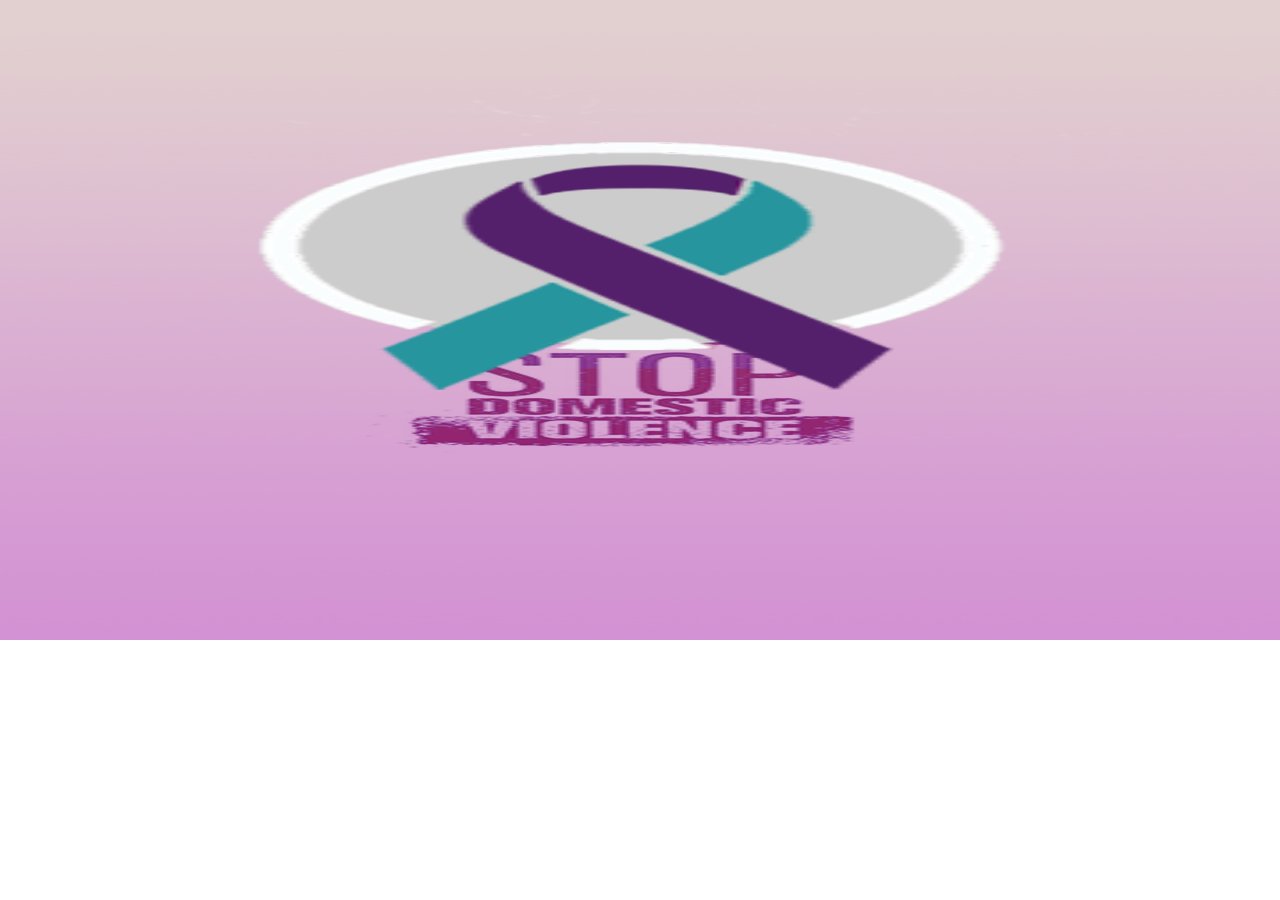
<file: www/index.html>
<!DOCTYPE html>
<head>
	<!--
    Copyright (c) 2012-2016 Adobe Systems Incorporated. All rights reserved.

    Licensed to the Apache Software Foundation (ASF) under one
    or more contributor license agreements.  See the NOTICE file
    distributed with this work for additional information
    regarding copyright ownership.  The ASF licenses this file
    to you under the Apache License, Version 2.0 (the
    "License"); you may not use this file except in compliance
    with the License.  You may obtain a copy of the License at

    http://www.apache.org/licenses/LICENSE-2.0

    Unless required by applicable law or agreed to in writing,
    software distributed under the License is distributed on an
    "AS IS" BASIS, WITHOUT WARRANTIES OR CONDITIONS OF ANY
     KIND, either express or implied.  See the License for the
    specific language governing permissions and limitations
    under the License.
-->

<head>
    <meta charset="utf-8" />
    <meta name="format-detection" content="telephone=no" />
    <meta name="msapplication-tap-highlight" content="no" />
    <meta name="viewport" content="user-scalable=no, initial-scale=1, maximum-scale=1, minimum-scale=1, width=device-width" />
    <!-- This is a wide open CSP declaration. To lock this down for production, see below. -->
    <meta http-equiv="Content-Security-Policy" content="default-src * 'unsafe-inline'; style-src 'self' 'unsafe-inline'; media-src *" />
    <!-- Good default declaration:
    * gap: is required only on iOS (when using UIWebView) and is needed for JS->native communication
    * https://ssl.gstatic.com is required only on Android and is needed for TalkBack to function properly
    * Disables use of eval() and inline scripts in order to mitigate risk of XSS vulnerabilities. To change this:
        * Enable inline JS: add 'unsafe-inline' to default-src
        * Enable eval(): add 'unsafe-eval' to default-src
    * Create your own at http://cspisawesome.com
    -->
    <!-- <meta http-equiv="Content-Security-Policy" content="default-src 'self' data: gap: 'unsafe-inline' https://ssl.gstatic.com; style-src 'self' 'unsafe-inline'; media-src *" /> -->
<link rel= "stylesheet" type="text/css" href="dv.css">
<style type= "text/css">
@media screen and (min-height: 320px) {
	#landPage {
		background-size: 100% 100%; padding-left: 0px; padding-right: 0px;
		padding-top: 0px; padding-bottom: 0px;
		min-height: 640px;

	}
	#skip{
		padding-top: 559px;
		padding-right: 165px;
		padding-bottom: 2px;
		padding-left: 165px; 
	}
}
</style>
    <title>nipIT</title>
<link rel= "icon" href= "dvLogo.png">
	</head>
	<body>
		<div id="landPage">  
                <a href="emergency.html"><div id="skip"></div></a>
		</div>
		<script type= "text/javascript" src="dv.js">
		</script>
	</body>
</html>
</file>
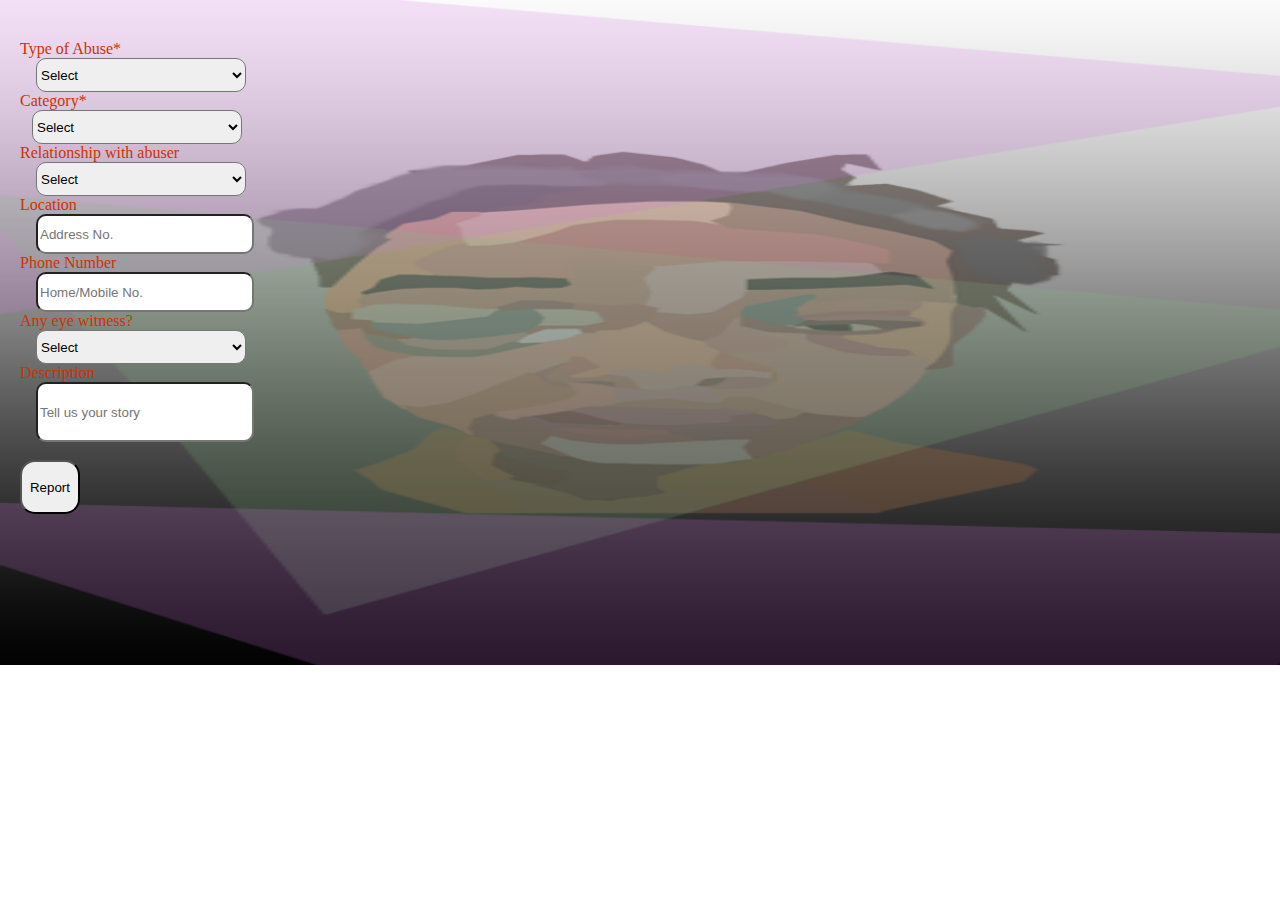
<file: www/emergency.html>
<!DOCTYPE html>
<head>
	<!--
    Copyright (c) 2012-2016 Adobe Systems Incorporated. All rights reserved.

    Licensed to the Apache Software Foundation (ASF) under one
    or more contributor license agreements.  See the NOTICE file
    distributed with this work for additional information
    regarding copyright ownership.  The ASF licenses this file
    to you under the Apache License, Version 2.0 (the
    "License"); you may not use this file except in compliance
    with the License.  You may obtain a copy of the License at

    http://www.apache.org/licenses/LICENSE-2.0

    Unless required by applicable law or agreed to in writing,
    software distributed under the License is distributed on an
    "AS IS" BASIS, WITHOUT WARRANTIES OR CONDITIONS OF ANY
     KIND, either express or implied.  See the License for the
    specific language governing permissions and limitations
    under the License.
-->

<head>
    <meta charset="utf-8" />
    <meta name="format-detection" content="telephone=no" />
    <meta name="msapplication-tap-highlight" content="no" />
    <meta name="viewport" content="user-scalable=no, initial-scale=1, maximum-scale=1, minimum-scale=1, width=device-width" />
    <!-- This is a wide open CSP declaration. To lock this down for production, see below. -->
    <meta http-equiv="Content-Security-Policy" content="default-src * 'unsafe-inline'; style-src 'self' 'unsafe-inline'; media-src *" />
    <!-- Good default declaration:
    * gap: is required only on iOS (when using UIWebView) and is needed for JS->native communication
    * https://ssl.gstatic.com is required only on Android and is needed for TalkBack to function properly
    * Disables use of eval() and inline scripts in order to mitigate risk of XSS vulnerabilities. To change this:
        * Enable inline JS: add 'unsafe-inline' to default-src
        * Enable eval(): add 'unsafe-eval' to default-src
    * Create your own at http://cspisawesome.com
    -->
    <!-- <meta http-equiv="Content-Security-Policy" content="default-src 'self' data: gap: 'unsafe-inline' https://ssl.gstatic.com; style-src 'self' 'unsafe-inline'; media-src *" /> -->
<link rel= "stylesheet" type="text/css" href="dv.css">
<style type= "text/css">
@media screen and (min-height: 320px) {
	#emergency {
		background-size: 100% 100%; padding-left: 20px; padding-right: 0px;
		padding-top: 25px; padding-bottom: 0px;
		min-height: 640px;
        background-image: url("emergencyBg.png");

	}
	#skip{
		padding-top: 559px;
		padding-right: 165px;
		padding-bottom: 2px;
		padding-left: 165px; 
	}

    #now {padding-top: 15px;}

    .formText {color: #cc3300;}
    
#selectList {
    width: 210px;
    height: 34px;
    -ms-border-radius: 10px 10px;
    -webkit-border-radius: 10px 10px;
    -moz-border-radius: 10px 10px;
    -o-border-radius: 10px 10px;
}

#textBox {
    width: 210px;
    height: 34px;
    -ms-border-radius: 10px 10px;
    -webkit-border-radius: 10px 10px;
    -moz-border-radius: 10px 10px;
    -o-border-radius: 10px 10px;
}

#describe {
    width: 210px;
    height: 54px;
    -ms-border-radius: 10px 10px;
    -webkit-border-radius: 10px 10px;
    -moz-border-radius: 10px 10px;
    -o-border-radius: 10px 10px;
}

#submit {
	width: 60px;
	height: 54px;
    -ms-border-radius: 15px 15px;
    -webkit-border-radius: 15px 15px;
    -moz-border-radius: 15px 15px;
    -o-border-radius: 15px 15px;   
}

}
</style>
    <title>Emergency Report</title>
<link rel= "icon" href= "dvLogo.png">
	</head>
	<body>
		<div id="emergency"><div id="now">  
			<span><form action="" method="" class="">
                <div class="formText">Type of Abuse*<br>&nbsp&nbsp&nbsp
            <select id="selectList">
                <option>Select</option>
                <option>Domestic Violence</option>
                <option>Sexual Abuse</option>
            </select>
            <br>Category*<br>&nbsp&nbsp&nbsp<select id="selectList" placeholder= "Select" required>
                    <option>Select</option>
                    <option>Male</option>
                    <option>Female</option>
                 </select>
            <br>Relationship with abuser<br>&nbsp&nbsp&nbsp
            <select id="selectList" placeholder= "Select" required>
                    <option>Select</option>
                    <option>Husband</option>
                    <option>Wife</option>
                    <option>Brother</option>
                    <option>Sister</option>
                    <option>Employer</option>
                    <option>Lecturer</option>
                    <option>Relation</option>
                    <option>Family Friend</option>
                    <option>Other</option>
                 </select>
            <br>Location<br>&nbsp&nbsp&nbsp
            <input id="textBox" placeholder= "Address No." required> </input>
            <br>Phone Number<br>&nbsp&nbsp&nbsp
            <input id="textBox" placeholder= "Home/Mobile No." required> </input>
            <br>Any eye witness?<br>&nbsp&nbsp&nbsp
            <select id="selectList" placeholder= "Select" required>
                    <option>Select</option>
                    <option>Yes</option>
                    <option>No</option>
                 </select>
            <br>Description<br>&nbsp&nbsp&nbsp
            <input id="describe" placeholder= "Tell us your story" required> </input>
            <br><br><button id="submit">Report</button>
        </form></span></div>
		</div>
		<script type= "text/javascript" src="dv.js">
		</script>
	</body>
</html>
</file>
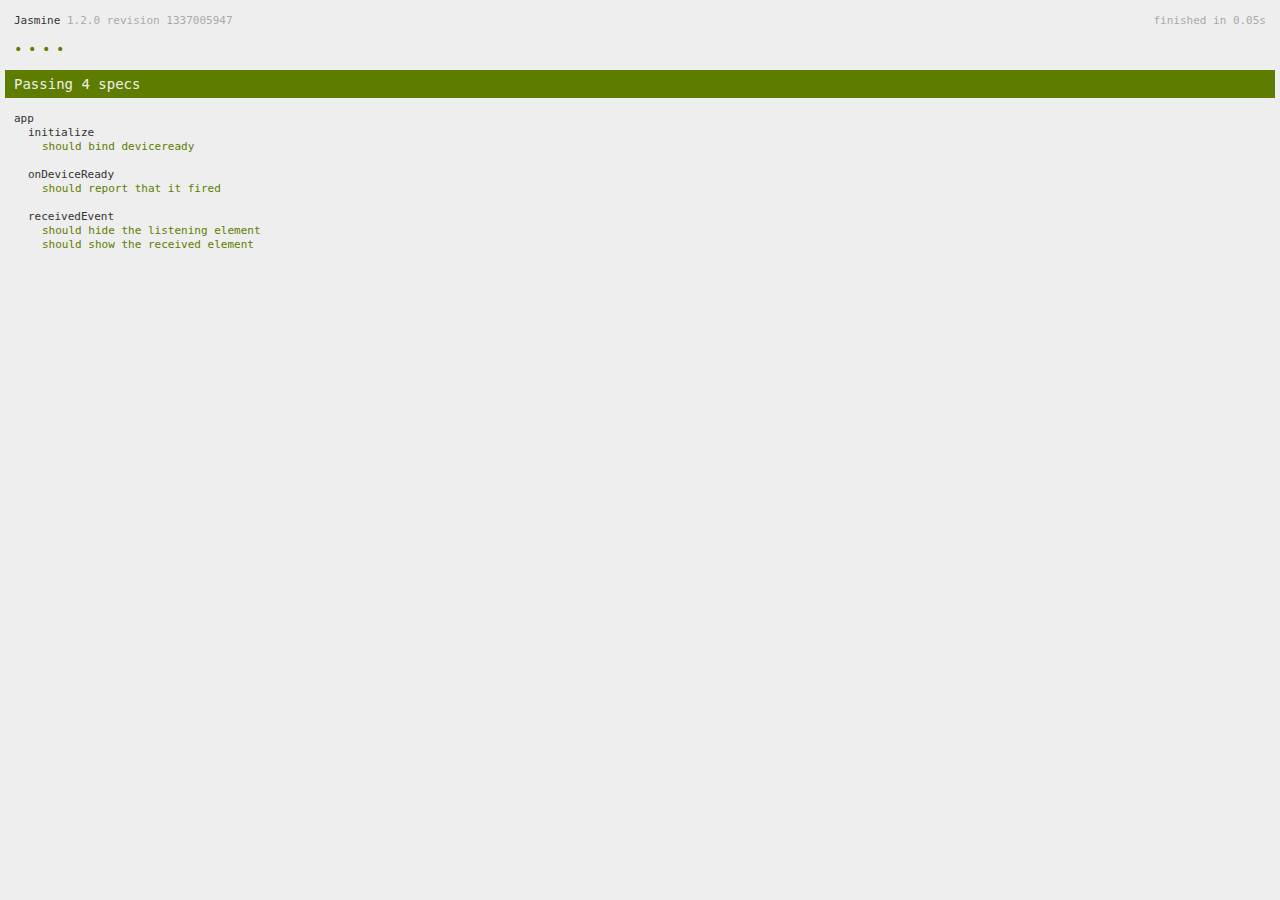
<file: www/spec.html>
<!DOCTYPE html>
<!--
    Licensed to the Apache Software Foundation (ASF) under one
    or more contributor license agreements.  See the NOTICE file
    distributed with this work for additional information
    regarding copyright ownership.  The ASF licenses this file
    to you under the Apache License, Version 2.0 (the
    "License"); you may not use this file except in compliance
    with the License.  You may obtain a copy of the License at

    http://www.apache.org/licenses/LICENSE-2.0

    Unless required by applicable law or agreed to in writing,
    software distributed under the License is distributed on an
    "AS IS" BASIS, WITHOUT WARRANTIES OR CONDITIONS OF ANY
     KIND, either express or implied.  See the License for the
    specific language governing permissions and limitations
    under the License.
-->
<html>
    <head>
        <title>Jasmine Spec Runner</title>

        <!-- jasmine source -->
        <link rel="shortcut icon" type="image/png" href="spec/lib/jasmine-1.2.0/jasmine_favicon.png">
        <link rel="stylesheet" type="text/css" href="spec/lib/jasmine-1.2.0/jasmine.css">
        <script type="text/javascript" src="spec/lib/jasmine-1.2.0/jasmine.js"></script>
        <script type="text/javascript" src="spec/lib/jasmine-1.2.0/jasmine-html.js"></script>

        <!-- include source files here... -->
        <script type="text/javascript" src="js/index.js"></script>

        <!-- include spec files here... -->
        <script type="text/javascript" src="spec/helper.js"></script>
        <script type="text/javascript" src="spec/index.js"></script>

        <script type="text/javascript">
            (function() {
                var jasmineEnv = jasmine.getEnv();
                jasmineEnv.updateInterval = 1000;

                var htmlReporter = new jasmine.HtmlReporter();

                jasmineEnv.addReporter(htmlReporter);

                jasmineEnv.specFilter = function(spec) {
                    return htmlReporter.specFilter(spec);
                };

                var currentWindowOnload = window.onload;

                window.onload = function() {
                    if (currentWindowOnload) {
                        currentWindowOnload();
                    }
                    execJasmine();
                };

                function execJasmine() {
                    jasmineEnv.execute();
                }
            })();
        </script>
    </head>
    <body>
        <div id="stage" style="display:none;"></div>
    </body>
</html>
</file>
<file: www/dv.css>
html{
font-family:"Arial Black";
-ms-text-size-adjust: 100%;
-webkit-text-size-adjust: 100%;
}

body{
	margin-top: 0px;
margin-right: 0px;
margin-bottom: 0px;
margin-left: 0px;
}

#landPage { 
background-color: transparent;
background-image: url("splashScreen.png") ;
background-size: 100% 100%;
background-repeat: no-repeat;
min-height: 320px;
max-height: 1366px;
height: auto;
width: 100%;
padding-top: 0px;
padding-right: 0px;
padding-bottom: 0px;
padding-left: 0px;

}

#skip {
	padding-top: 5px;
	padding-bottom: 5px;
	padding-left: 5px;
	padding-right: 5px;
	background: none;
}

#img {width: 35px; height: 33px;}

.formText {
color: #cc3300;
}

#now {padding-top: 15px;}

#emergency {
background-image: url("emergencyBg.png");
background-size: 100% 100%;
background-repeat: no-repeat;
min-height: 320px;
max-height: 1366px;
height: auto;
width: 100%;
padding-top: 0px;
padding-right: 0px;
padding-bottom: 0px;
padding-left: 0px;
}

div.skip {
visibility: hidden;
}

#selectList {
	width: 210px;
	height: 24px;
	-webkit-border-radius: 10px 10px;
}

#submit {
	width: 60px;
	height: 54px;
	-webkit-border-radius: 15px 15px;
}

#describe {
	width: 210px;
	height: 54px;
	-webkit-border-radius: 10px 10px;
}
</file>
<file: www/spec/lib/jasmine-1.2.0/jasmine.css>
body { background-color: #eeeeee; padding: 0; margin: 5px; overflow-y: scroll; }

#HTMLReporter { font-size: 11px; font-family: Monaco, "Lucida Console", monospace; line-height: 14px; color: #333333; }
#HTMLReporter a { text-decoration: none; }
#HTMLReporter a:hover { text-decoration: underline; }
#HTMLReporter p, #HTMLReporter h1, #HTMLReporter h2, #HTMLReporter h3, #HTMLReporter h4, #HTMLReporter h5, #HTMLReporter h6 { margin: 0; line-height: 14px; }
#HTMLReporter .banner, #HTMLReporter .symbolSummary, #HTMLReporter .summary, #HTMLReporter .resultMessage, #HTMLReporter .specDetail .description, #HTMLReporter .alert .bar, #HTMLReporter .stackTrace { padding-left: 9px; padding-right: 9px; }
#HTMLReporter #jasmine_content { position: fixed; right: 100%; }
#HTMLReporter .version { color: #aaaaaa; }
#HTMLReporter .banner { margin-top: 14px; }
#HTMLReporter .duration { color: #aaaaaa; float: right; }
#HTMLReporter .symbolSummary { overflow: hidden; *zoom: 1; margin: 14px 0; }
#HTMLReporter .symbolSummary li { display: block; float: left; height: 7px; width: 14px; margin-bottom: 7px; font-size: 16px; }
#HTMLReporter .symbolSummary li.passed { font-size: 14px; }
#HTMLReporter .symbolSummary li.passed:before { color: #5e7d00; content: "\02022"; }
#HTMLReporter .symbolSummary li.failed { line-height: 9px; }
#HTMLReporter .symbolSummary li.failed:before { color: #b03911; content: "x"; font-weight: bold; margin-left: -1px; }
#HTMLReporter .symbolSummary li.skipped { font-size: 14px; }
#HTMLReporter .symbolSummary li.skipped:before { color: #bababa; content: "\02022"; }
#HTMLReporter .symbolSummary li.pending { line-height: 11px; }
#HTMLReporter .symbolSummary li.pending:before { color: #aaaaaa; content: "-"; }
#HTMLReporter .bar { line-height: 28px; font-size: 14px; display: block; color: #eee; }
#HTMLReporter .runningAlert { background-color: #666666; }
#HTMLReporter .skippedAlert { background-color: #aaaaaa; }
#HTMLReporter .skippedAlert:first-child { background-color: #333333; }
#HTMLReporter .skippedAlert:hover { text-decoration: none; color: white; text-decoration: underline; }
#HTMLReporter .passingAlert { background-color: #a6b779; }
#HTMLReporter .passingAlert:first-child { background-color: #5e7d00; }
#HTMLReporter .failingAlert { background-color: #cf867e; }
#HTMLReporter .failingAlert:first-child { background-color: #b03911; }
#HTMLReporter .results { margin-top: 14px; }
#HTMLReporter #details { display: none; }
#HTMLReporter .resultsMenu, #HTMLReporter .resultsMenu a { background-color: #fff; color: #333333; }
#HTMLReporter.showDetails .summaryMenuItem { font-weight: normal; text-decoration: inherit; }
#HTMLReporter.showDetails .summaryMenuItem:hover { text-decoration: underline; }
#HTMLReporter.showDetails .detailsMenuItem { font-weight: bold; text-decoration: underline; }
#HTMLReporter.showDetails .summary { display: none; }
#HTMLReporter.showDetails #details { display: block; }
#HTMLReporter .summaryMenuItem { font-weight: bold; text-decoration: underline; }
#HTMLReporter .summary { margin-top: 14px; }
#HTMLReporter .summary .suite .suite, #HTMLReporter .summary .specSummary { margin-left: 14px; }
#HTMLReporter .summary .specSummary.passed a { color: #5e7d00; }
#HTMLReporter .summary .specSummary.failed a { color: #b03911; }
#HTMLReporter .description + .suite { margin-top: 0; }
#HTMLReporter .suite { margin-top: 14px; }
#HTMLReporter .suite a { color: #333333; }
#HTMLReporter #details .specDetail { margin-bottom: 28px; }
#HTMLReporter #details .specDetail .description { display: block; color: white; background-color: #b03911; }
#HTMLReporter .resultMessage { padding-top: 14px; color: #333333; }
#HTMLReporter .resultMessage span.result { display: block; }
#HTMLReporter .stackTrace { margin: 5px 0 0 0; max-height: 224px; overflow: auto; line-height: 18px; color: #666666; border: 1px solid #ddd; background: white; white-space: pre; }

#TrivialReporter { padding: 8px 13px; position: absolute; top: 0; bottom: 0; left: 0; right: 0; overflow-y: scroll; background-color: white; font-family: "Helvetica Neue Light", "Lucida Grande", "Calibri", "Arial", sans-serif; /*.resultMessage {*/ /*white-space: pre;*/ /*}*/ }
#TrivialReporter a:visited, #TrivialReporter a { color: #303; }
#TrivialReporter a:hover, #TrivialReporter a:active { color: blue; }
#TrivialReporter .run_spec { float: right; padding-right: 5px; font-size: .8em; text-decoration: none; }
#TrivialReporter .banner { color: #303; background-color: #fef; padding: 5px; }
#TrivialReporter .logo { float: left; font-size: 1.1em; padding-left: 5px; }
#TrivialReporter .logo .version { font-size: .6em; padding-left: 1em; }
#TrivialReporter .runner.running { background-color: yellow; }
#TrivialReporter .options { text-align: right; font-size: .8em; }
#TrivialReporter .suite { border: 1px outset gray; margin: 5px 0; padding-left: 1em; }
#TrivialReporter .suite .suite { margin: 5px; }
#TrivialReporter .suite.passed { background-color: #dfd; }
#TrivialReporter .suite.failed { background-color: #fdd; }
#TrivialReporter .spec { margin: 5px; padding-left: 1em; clear: both; }
#TrivialReporter .spec.failed, #TrivialReporter .spec.passed, #TrivialReporter .spec.skipped { padding-bottom: 5px; border: 1px solid gray; }
#TrivialReporter .spec.failed { background-color: #fbb; border-color: red; }
#TrivialReporter .spec.passed { background-color: #bfb; border-color: green; }
#TrivialReporter .spec.skipped { background-color: #bbb; }
#TrivialReporter .messages { border-left: 1px dashed gray; padding-left: 1em; padding-right: 1em; }
#TrivialReporter .passed { background-color: #cfc; display: none; }
#TrivialReporter .failed { background-color: #fbb; }
#TrivialReporter .skipped { color: #777; background-color: #eee; display: none; }
#TrivialReporter .resultMessage span.result { display: block; line-height: 2em; color: black; }
#TrivialReporter .resultMessage .mismatch { color: black; }
#TrivialReporter .stackTrace { white-space: pre; font-size: .8em; margin-left: 10px; max-height: 5em; overflow: auto; border: 1px inset red; padding: 1em; background: #eef; }
#TrivialReporter .finished-at { padding-left: 1em; font-size: .6em; }
#TrivialReporter.show-passed .passed, #TrivialReporter.show-skipped .skipped { display: block; }
#TrivialReporter #jasmine_content { position: fixed; right: 100%; }
#TrivialReporter .runner { border: 1px solid gray; display: block; margin: 5px 0; padding: 2px 0 2px 10px; }
</file>
